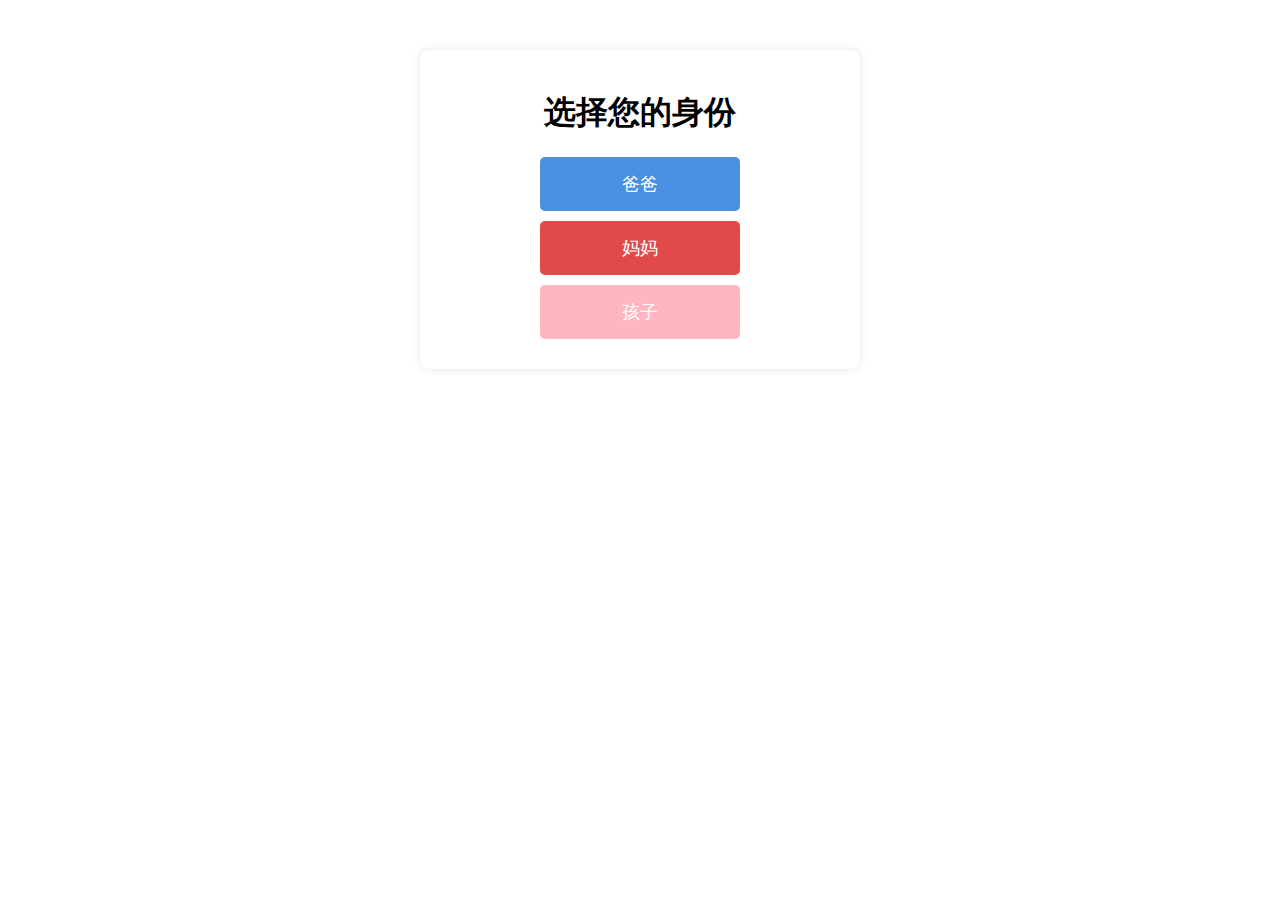
<file: index.html>
<!DOCTYPE html>
<html lang="zh">
<head>
    <meta charset="UTF-8">
    <meta name="viewport" content="width=device-width, initial-scale=1.0">
    <title>家庭留言板</title>
    <link rel="stylesheet" href="styles.css">
    <style>
        .message-board {
            max-width: 800px;
            margin: 0 auto;
            padding: 20px;
        }
        .date-divider {
            text-align: center;
            margin: 20px 0;
            color: #666;
        }
        .note {
            padding: 15px;
            margin: 10px 0;
            border-radius: 5px;
            box-shadow: 0 2px 5px rgba(0,0,0,0.1);
        }
        .dad-note { background-color: #E3F2FD; }
        .mom-note { background-color: #FFEBEE; }
        .child-note { background-color: #FCE4EC; }
        .add-button {
            position: fixed;
            bottom: 20px;
            right: 20px;
            width: 60px;
            height: 60px;
            border-radius: 50%;
            background-color: #4CAF50;
            color: white;
            border: none;
            font-size: 24px;
            cursor: pointer;
        }
    </style>
</head>
<body>
    <div class="message-board" id="messageBoard">
        <div class="date-divider">2024年3月19日</div>
    </div>
    <div class="control-panel">
        <button onclick="clearOldNotes()">清理旧记录</button>
    </div>
    <button class="add-button" onclick="showAddNoteDialog()">+</button>
    <script src="main.js"></script>
</body>
</html>
</file>
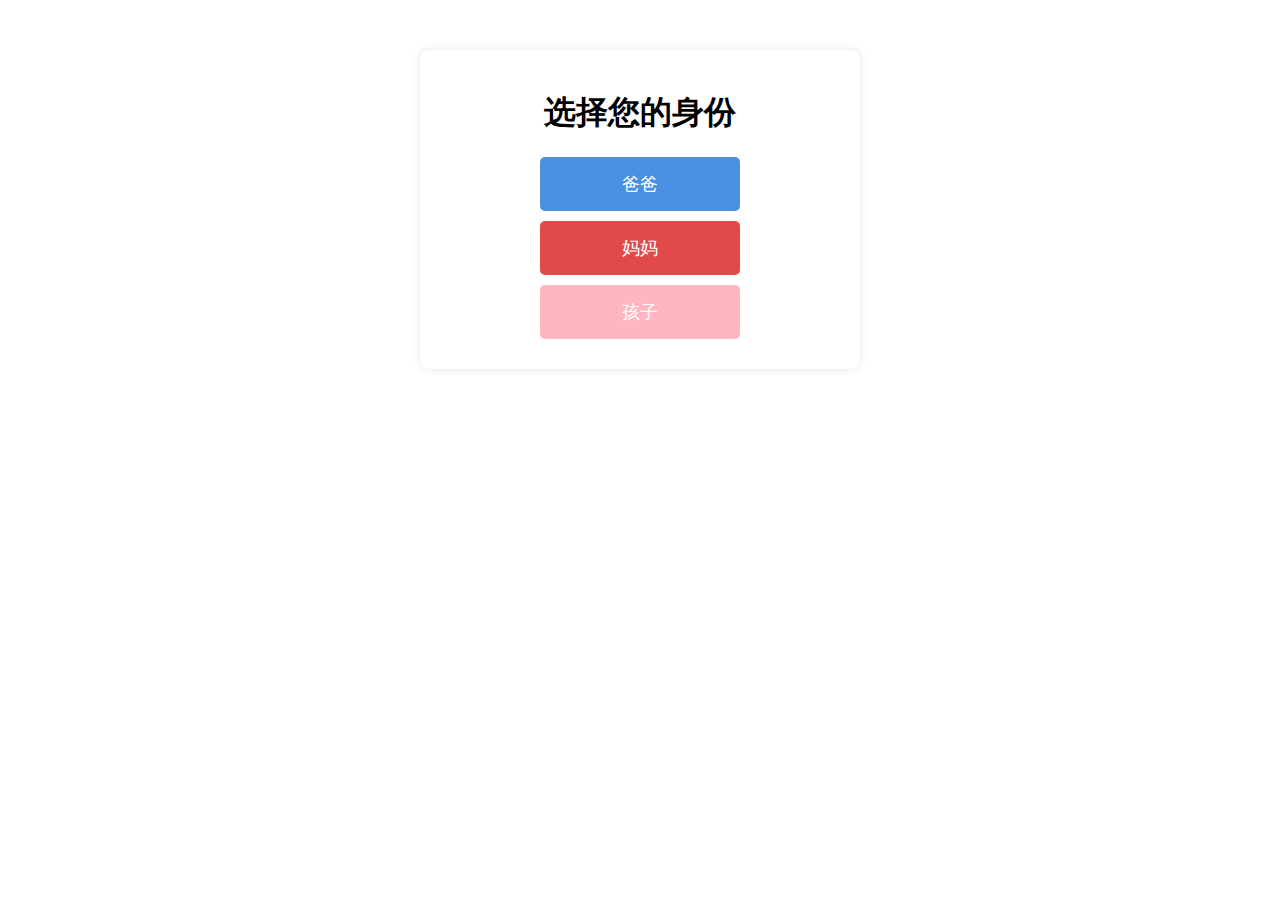
<file: login.html>
<!DOCTYPE html>
<html lang="zh">
<head>
    <meta charset="UTF-8">
    <meta name="viewport" content="width=device-width, initial-scale=1.0">
    <title>家庭留言板 - 登录</title>
    <style>
        .login-container {
            max-width: 400px;
            margin: 50px auto;
            padding: 20px;
            text-align: center;
            box-shadow: 0 0 10px rgba(0,0,0,0.1);
            border-radius: 10px;
        }
        .role-button {
            display: block;
            width: 200px;
            margin: 10px auto;
            padding: 15px;
            border: none;
            border-radius: 5px;
            cursor: pointer;
            font-size: 18px;
        }
        .dad { background-color: #4A90E2; color: white; }
        .mom { background-color: #E24A4A; color: white; }
        .child { background-color: #FFB6C1; color: white; }
    </style>
</head>
<body>
    <div class="login-container">
        <h1>选择您的身份</h1>
        <button class="role-button dad" onclick="login('dad')">爸爸</button>
        <button class="role-button mom" onclick="login('mom')">妈妈</button>
        <button class="role-button child" onclick="login('child')">孩子</button>
    </div>
    <script src="main.js"></script>
</body>
</html>
</file>
<file: styles.css>
/* 响应式设计 */
@media (max-width: 768px) {
    .message-board {
        padding: 5px;
        gap: 5px;
    }
    .note {
        width: calc(50% - 15px);
    }
}

@media (min-width: 769px) {
    .message-board {
        max-width: 1200px;
        margin: 0 auto;
    }
}

/* 修改添加便签对话框样式 */
.add-note-dialog {
    position: fixed;
    top: 0;
    left: 0;
    right: 0;
    bottom: 0;
    background: rgba(0, 0, 0, 0.5);
    display: flex;
    justify-content: center;
    align-items: center;
    z-index: 1000;
}

/* 录音按钮样式 */
.recording-button {
    background-color: #ff4444;
    color: white;
    border: none;
    padding: 10px 20px;
    border-radius: 5px;
    cursor: pointer;
}

/* 在现有样式的基础上添加 */

.dialog-content {
    width: 240px;
    min-height: auto;
    padding: 15px;
    border-radius: 0;
    position: relative;
    box-shadow: 2px 2px 8px rgba(0,0,0,0.2);
    transform: rotate(-1deg);
}

/* 根据用户角色设置对话框颜色 */
.dad .dialog-content { background: #E3F2FD; }
.mom .dialog-content { background: #FFEBEE; }
.child .dialog-content { background: #FCE4EC; }

/* 添加便签效果 */
.dialog-content::before {
    content: '';
    position: absolute;
    top: -5px;
    left: 50%;
    transform: translateX(-50%);
    width: 40px;
    height: 15px;
    background: rgba(0,0,0,0.1);
    clip-path: polygon(0% 0%, 100% 0%, 85% 100%, 15% 100%);
}

.dialog-content textarea {
    width: calc(100% - 10px);
    height: 100px;
    margin: 10px 0;
    padding: 5px;
    border: none;
    background: transparent;
    resize: none;
    font-family: inherit;
    font-size: 14px;
    line-height: 1.4;
}

.button-group {
    display: flex;
    flex-wrap: wrap;
    gap: 5px;
    justify-content: flex-end;
    margin-top: 5px;
}

.button-group button {
    padding: 4px 8px;
    border: none;
    background: rgba(0,0,0,0.1);
    color: #333;
    cursor: pointer;
    font-size: 12px;
    transition: background 0.2s;
}

.button-group button:hover {
    background: rgba(0,0,0,0.2);
}

#recordButton.recording {
    background: #ff4444;
    color: white;
}

/* 修改便签样式 */
.note {
    break-inside: avoid;      /* 防止便签被分割 */
    page-break-inside: avoid; /* 兼容性支持 */
    margin-bottom: 10px;      /* 便签之间的垂直间距 */
    display: inline-block;    /* 必须的，用于列布局 */
    width: 100%;             /* 占满列宽 */
    min-width: 120px;
    max-width: none;         /* 移除最大宽度限制 */
    padding: 12px;
    border-radius: 0;
    box-shadow: 1px 1px 3px rgba(0,0,0,0.1);
    position: relative;
    animation: randomRotate 0.5s forwards;
    cursor: move;
    user-select: none;
    transition: transform 0.2s, box-shadow 0.2s;
}

.dad-note { background: #E3F2FD; }
.mom-note { background: #FFEBEE; }
.child-note { background: #FCE4EC; }

/* 随机旋转动画 */
@keyframes randomRotate {
    to {
        transform: rotate(var(--random-rotate, -1deg));
    }
}

/* 便签内容样式 */
.note-content {
    margin: 0;
    font-size: 14px;
    line-height: 1.4;
    word-break: break-word;
    width: fit-content;  /* 根据内容适应宽度 */
}

/* 图片容器样式 */
.image-container {
    margin: 8px 0 0 0;
    width: 100%;
}

/* 附件预览样式 */
.attachment-preview {
    width: 100%;
    height: auto;
    max-width: none;
    margin: 0;
    border-radius: 2px;
    cursor: pointer;
    transition: transform 0.2s;
    object-fit: contain;
}

.attachment-preview:hover {
    transform: scale(1.05);
}

/* 图片放大层样式 */
.image-modal {
    position: fixed;
    top: 0;
    left: 0;
    right: 0;
    bottom: 0;
    background: rgba(0, 0, 0, 0.8);
    z-index: 1000;
    cursor: pointer;
    display: flex;
    justify-content: center;
    align-items: center;
}

.image-modal img {
    max-width: 90%;
    max-height: 90vh;
    object-fit: contain;
    background: white;
}

.image-modal.active {
    display: flex;
}

.audio-player {
    width: calc(100% - 4px);
    margin: 8px 0 0 0;
    height: 24px;
}

/* 删除按钮样式 */
.note .delete-button {
    position: absolute;
    top: 2px;
    right: 2px;
    padding: 2px 4px;
    font-size: 12px;
    background: rgba(0,0,0,0.1);
    border: none;
    cursor: pointer;
    opacity: 0;
    transition: opacity 0.2s;
}

.note:hover .delete-button {
    opacity: 1;
}

/* 修改留言板样式 */
.message-board {
    column-count: 4;          /* 设置列数 */
    column-gap: 10px;         /* 列间距 */
    padding: 10px;
    max-width: 1200px;
    margin: 0 auto;
}

/* 日期分割线样式 */
.date-divider {
    column-span: all;         /* 日期横跨所有列 */
    margin: 15px 0 8px 0;
    padding: 0 0 3px 0;
    color: #666;
    font-size: 13px;
    border-bottom: 1px dashed #ccc;
} 

/* 添加拖拽相关样式 */
.note.dragging {
    opacity: 0.5;
    box-shadow: 0 5px 15px rgba(0,0,0,0.2);
    z-index: 1000;
}

.note.drag-over {
    transform: scale(1.02);
}

/* 拖拽时的占位样式 */
.note-placeholder {
    border: 2px dashed #ccc;
    background: transparent;
    margin: 0;
    padding: 12px;
    min-width: 120px;
    max-width: 300px;
    height: 100px;
    opacity: 0.5;
}

/* 响应式布局调整 */
@media (max-width: 1200px) {
    .message-board {
        column-count: 3;
    }
}

@media (max-width: 900px) {
    .message-board {
        column-count: 2;
    }
}

@media (max-width: 600px) {
    .message-board {
        column-count: 1;
    }
}
</file>
